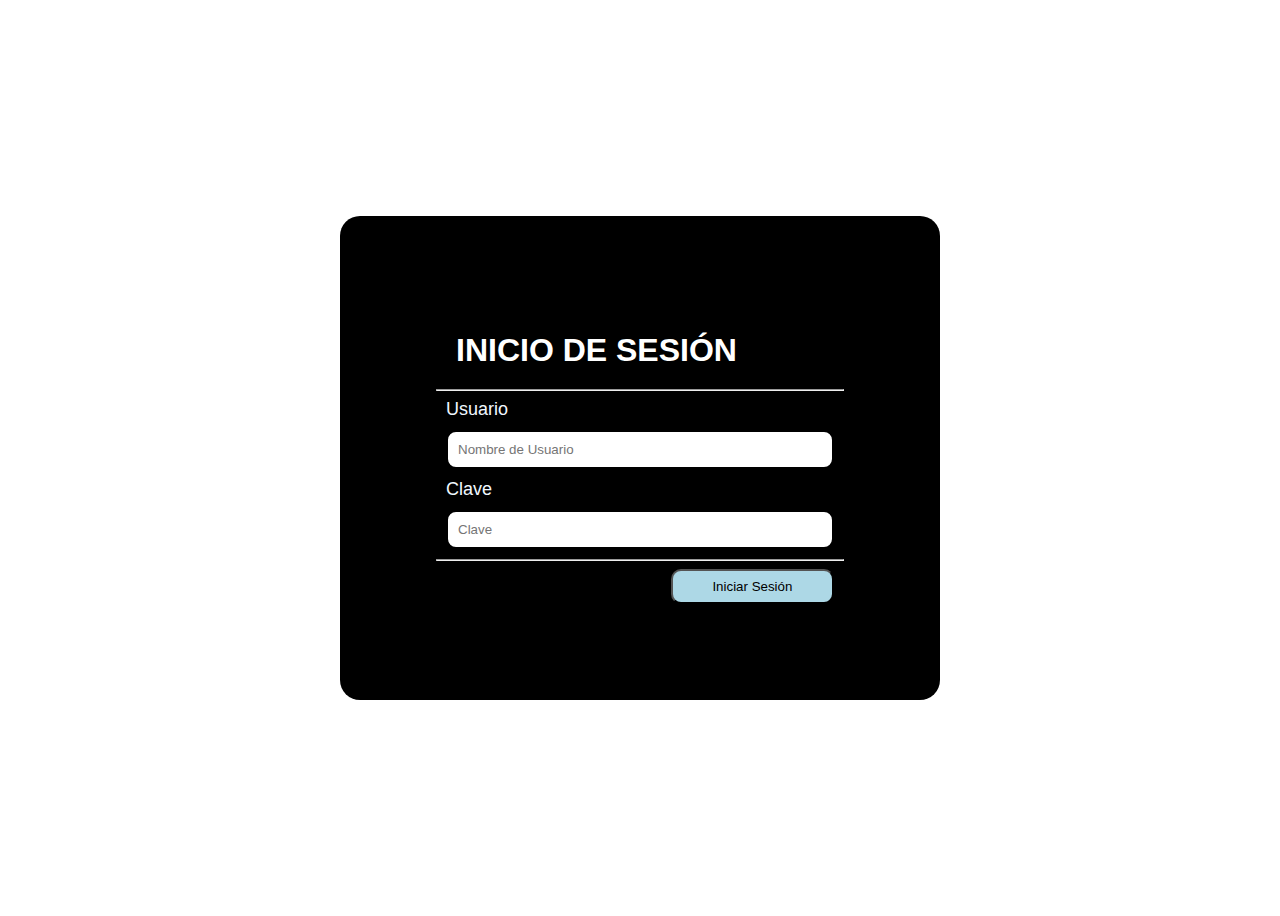
<file: index.html>
<?php
    require('conexion.html');
    ?>
<!DOCTYPE html>
<html lang="es">
<head>
    <meta charset="UTF-8">
    <meta http-equiv="X-UA-Compatible" content="IE=edge">
    <meta name="viewport" content="width=device-width, initial-scale=1.0">
    <link href="https://cdn.jsdelivr.net/npm/bootstrap@5.3.2/dist/css/bootstrap.min.css" rel="stylesheet"
    integrity="sha384-T3c6CoIi6uLrA9TneNEoa7RxnatzjcDSCmG1MXxSR1GAsXEV/Dwwykc2MPK8M2HN" crossorigin="anonymous">
    <link rel="stylesheet" href="style.css">
    <link rel="stylesheet" href="https://cdnjs.cloudflare.com/ajax/libs/font-awesome/6.5.1/css/all.min.css" integrity="sha512-DTOQO9RWCH3ppGqcWaEA1BIZOC6xxalwEsw9c2QQeAIftl+Vegovlnee1c9QX4TctnWMn13TZye+giMm8e2LwA==" crossorigin="anonymous" referrerpolicy="no-referrer" />
    <link href="https://cdn.jsdelivr.net/npm/bootstrap@5.3.2/dist/css/bootstrap.min.css" rel="stylesheet" integrity="sha384-T3c6CoIi6uLrA9TneNEoa7RxnatzjcDSCmG1MXxSR1GAsXEV/Dwwykc2MPK8M2HN" crossorigin="anonymous">
    <title>Inicio de Sesión</title>
</head>
<body>
    <form action="IniciarSesion.html" method="POST">
        <h1>INICIO DE SESIÓN</h1>
        <hr>
        <i class="fa-solid fa-user"></i>
        <label> Usuario </label>
        <input type="text" name="Usuario" placeholder="Nombre de Usuario">
        <i class="fa-solid fa-unlock"></i>
        <label> Clave </label>
        <input type="password" name="Clave" placeholder="Clave">
        <hr>
        <button type="submit"> Iniciar Sesión</button>
    </form>
</body>
</html>
</file>
<file: style.css>
body{
    display: flex;
    justify-content: center;
    align-items: center;
    height: 100vh;
    flex-direction: column;
}

*{
    font-family: 'Lato', sans-serif;
    font-family: 'Open Sans', sans-serif;
    font-family: 'PT Sans', sans-serif;
    box-sizing: border-box;
}

form{
    width: 600px;
    border: 2px solid black;
    padding: 6rem;
    background-color: black;
    border: none;
    border-radius: 20px;
    color: white ;
}
h1{
    display: block;
    border: 2pz solid white;
    width:95%;
    padding: 10px;
    margin: 10px;
    border-radius: 10px;
}

label{
    color: aliceblue;
    font-size: 18px;
    padding: 10px;
    font-weight: 200;
}
input{
    display: block;
    border: 2px solid black;
    width: 95%;
    padding: 10px;
    margin: 10px;
    border-radius: 10px;
}

button{
    float: right;
    background-color:lightblue;
    padding: .5rem;
    color: black;
    width: 40%;
    border-radius: 10px;
    margin-right: 10px;
}
button:hover{
    background-color: lightpink;
    color: black;
}
a{
    float: left;
    margin-left: 10px;
    padding: .5rem;
    text-decoration: none;
}
a:hover{
    color: white;

}
.error{
    background-color: rgb(237, 93, 93);
    color: black;
    padding: 10px;
    width: 95%;
    border-radius: 5px;
    margin: 20px;
}
</file>
